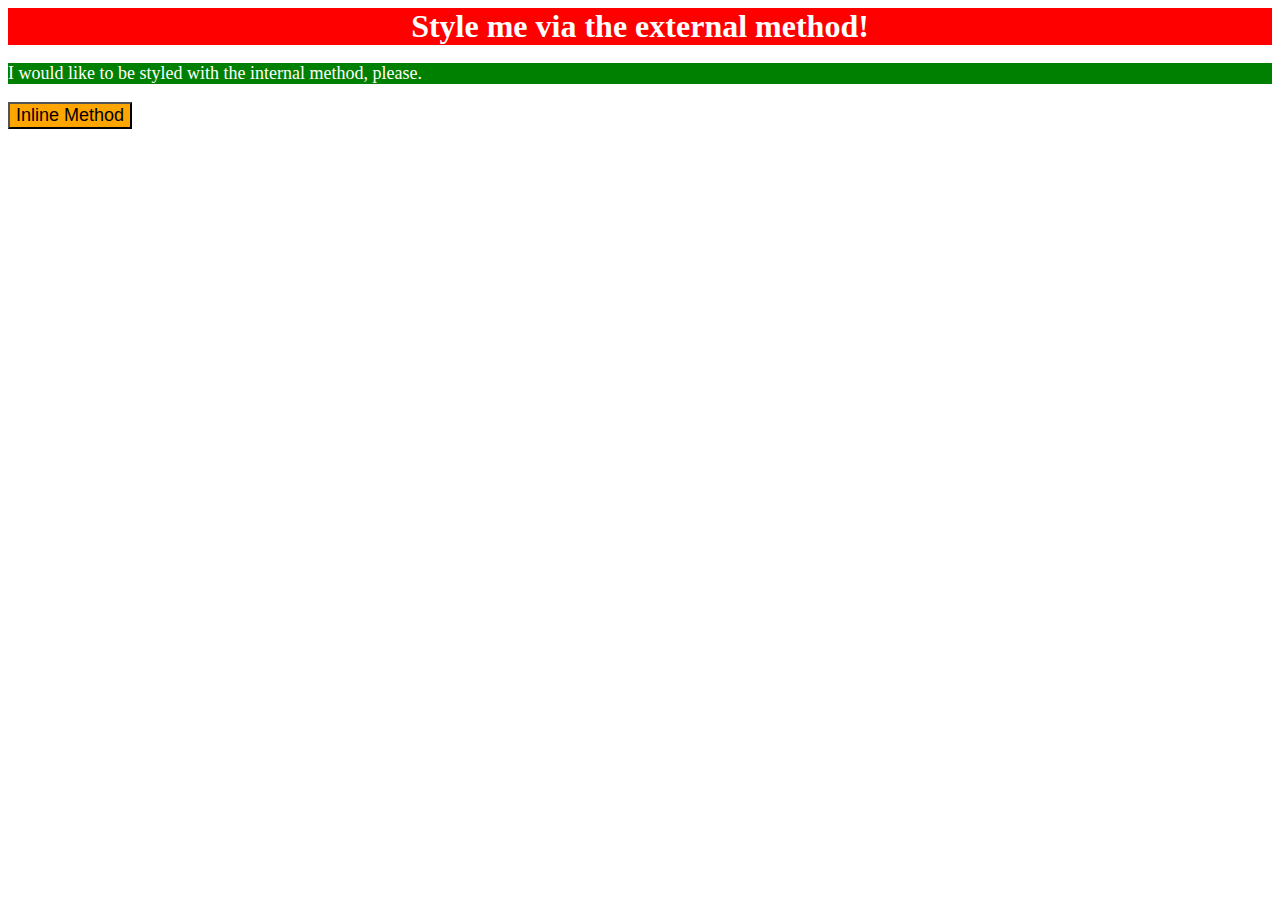
<file: foundations/01-css-methods/index.html>
<!DOCTYPE html>
<html lang="en">
  <head>
    <style>
      p{
        background-color: green;
        color: white;
        font-size: 18px;

      }
    </style>
    <meta charset="UTF-8">
    <meta http-equiv="X-UA-Compatible" content="IE=edge">
    <meta name="viewport" content="width=device-width, initial-scale=1.0">
    <link rel="stylesheet" href="./style.css" />
    <title>Methods for Adding CSS</title>
  </head>
  <body>
    <div>Style me via the external method!</div>
    <p>I would like to be styled with the internal method, please.</p>
    <button style="background-color: orange; font-size: 18px;">Inline Method</button>
  </body>
</html>
</file>
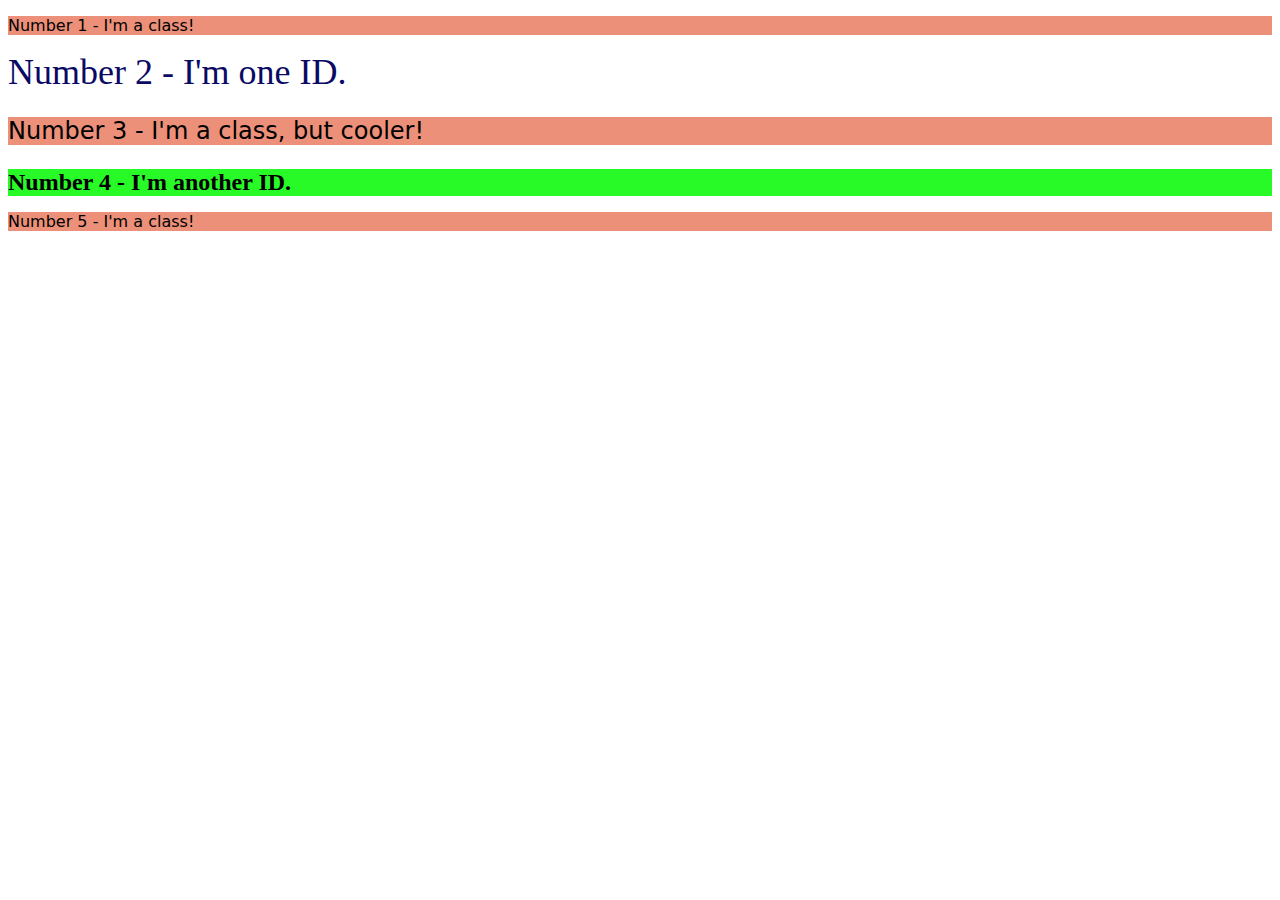
<file: foundations/02-class-id-selectors/index.html>
<!DOCTYPE html>
<html lang="en">
  <head>
    <meta charset="UTF-8">
    <meta http-equiv="X-UA-Compatible" content="IE=edge">
    <meta name="viewport" content="width=device-width, initial-scale=1.0">
    <title>Class and ID Selectors</title>
    <link rel="stylesheet" href="style.css">
  </head>
  <body>
    <p class="odd-number">Number 1 - I'm a class!</p>
    <div id="nr2">Number 2 - I'm one ID.</div>
    <p class="odd-number cooler">Number 3 - I'm a class, but cooler!</p>
    <div id="nr4">Number 4 - I'm another ID.</div>
    <p class="odd-number">Number 5 - I'm a class!</p>
  </body>
</html>
</file>
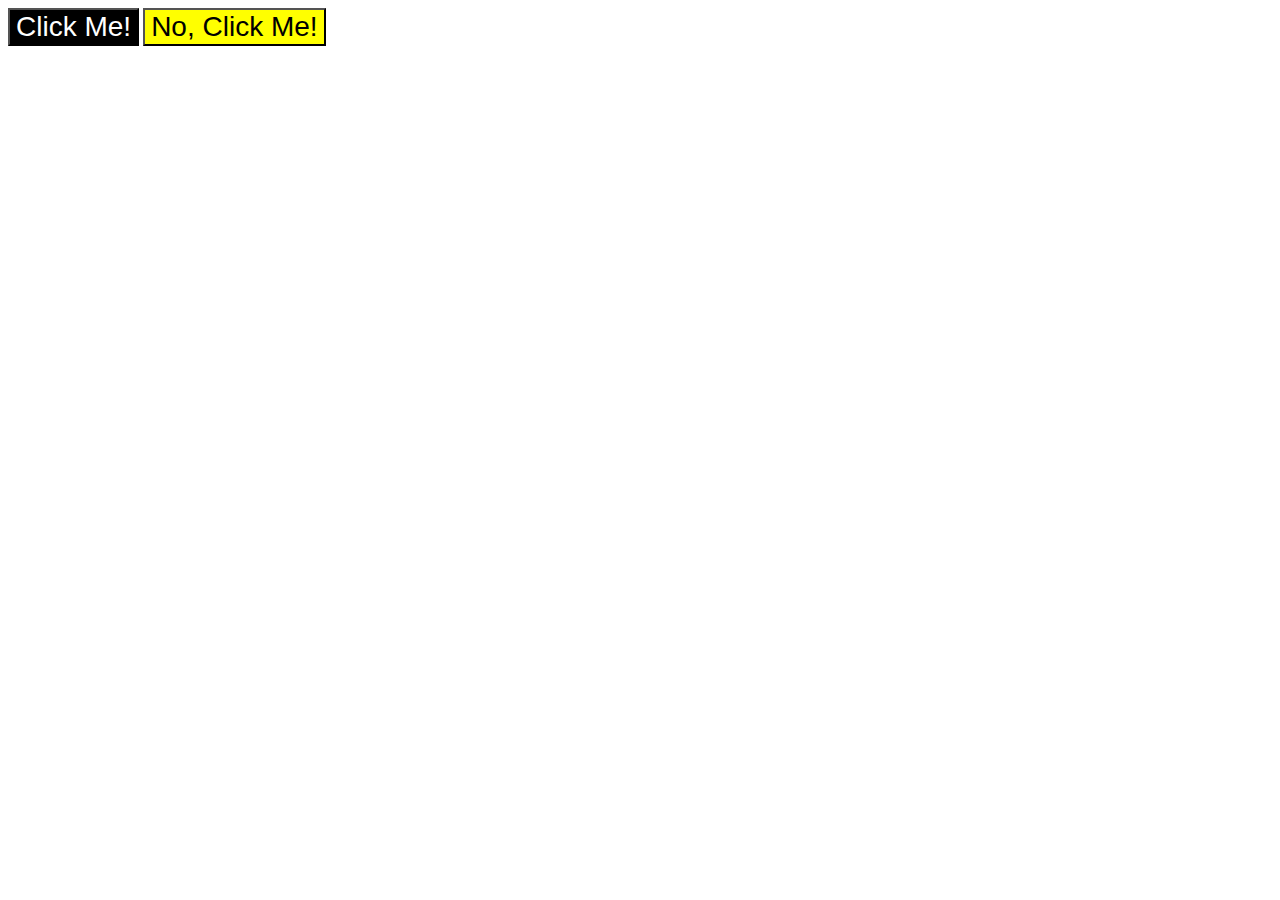
<file: foundations/03-grouping-selectors/index.html>
<!DOCTYPE html>
<html lang="en">
  <head>
    <meta charset="UTF-8">
    <meta http-equiv="X-UA-Compatible" content="IE=edge">
    <meta name="viewport" content="width=device-width, initial-scale=1.0">
    <title>Grouping Selectors</title>
    <link rel="stylesheet" href="style.css">
  </head>
  <body>
    <button class="first">Click Me!</button>
    <button class="second">No, Click Me!</button>
  </body>
</html>
</file>
<file: foundations/01-css-methods/style.css>
div{
    background-color: red;
    color: white;
    font-size: 32px;
    text-align: center;
    font-weight: bold;
}
</file>
<file: foundations/02-class-id-selectors/style.css>
.odd-number{
    background-color: hsl(12, 75%, 70%);
    font-family: Verdana, "DejaVu Sans", sans-serif;
}
.odd-number.cooler{
    font-size: 24px;;
}

#nr2 {
    color: rgb(10, 10 ,100);
    font-size: 36px;
}

#nr4{
    background-color: rgb(40, 250, 40);
    font-size: 24px;
    font-weight: bold;
}
</file>
<file: foundations/03-grouping-selectors/style.css>
.first,
.second{
    font-family: Helvetica, 'Times New Roman', sans-serif;
    font-size: 28px;
}

.first {
    background-color: black;
    color:white;
}

.second {
    background-color: yellow;

}
</file>
